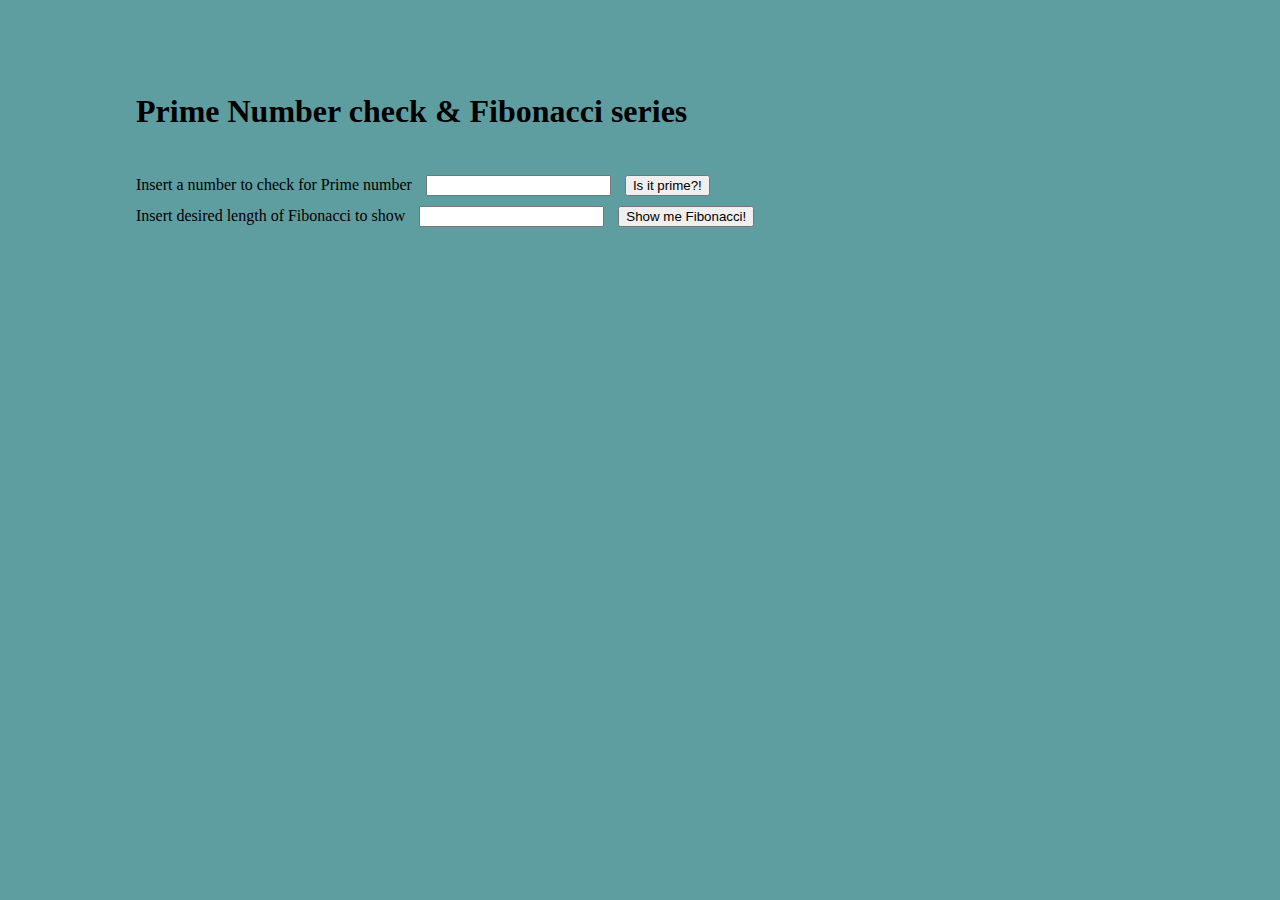
<file: Prime and Fibonacci/primeAndFibonacci.html>
<!DOCTYPE html>
<html lang="en">
  <head>
    <title></title>
    <meta charset="UTF-8" />
    <meta name="viewport" content="width=device-width, initial-scale=1" />
    <style>
      body {
        padding: 5% 10%;
        text-align: justify;
        background-color: cadetblue;
      }
      input {
        margin: 5px 10px;
      }
    </style>
  </head>
  <body>
    <h1>Prime Number check & Fibonacci series</h1>
    <br />
    <label> Insert a number to check for Prime number </label>
    <input type="number" id="prime" />
    <button type="button" onclick="isPrime()">Is it prime?!</button>
    <br />
    <label> Insert desired length of Fibonacci to show </label>
    <input type="number" id="numberFib" />
    <button type="button" onclick="fibSeries()">Show me Fibonacci!</button>
    <script src="primeAndFibonacci.js"></script>
  </body>
</html>
</file>
